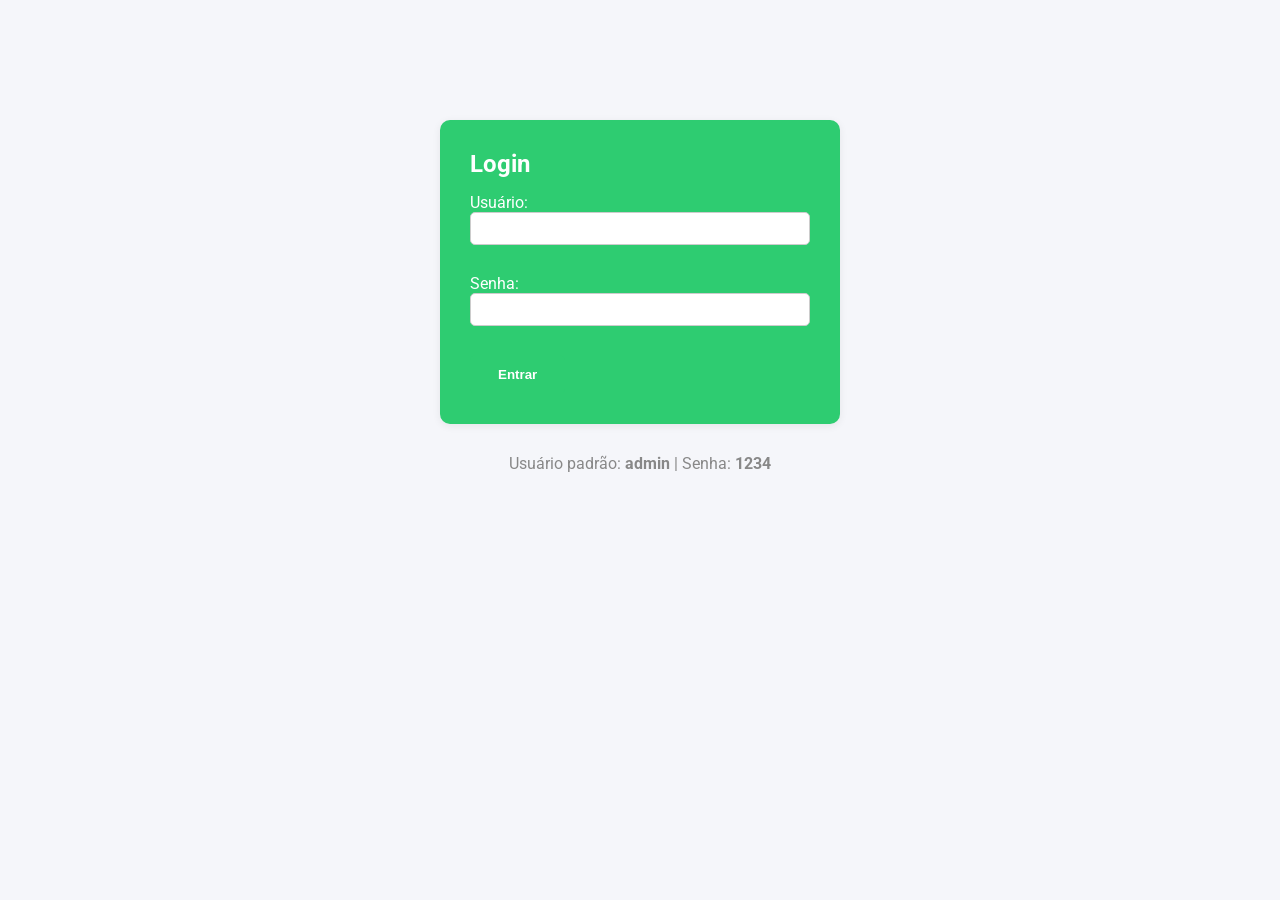
<file: templates/login.html>
<!DOCTYPE html>
<html lang="pt-br">
<head>
    <meta charset="UTF-8">
    <meta name="viewport" content="width=device-width, initial-scale=1.0">
    <title>Login - NymCash</title>
    <link href="https://fonts.googleapis.com/css?family=Roboto:400,700&display=swap" rel="stylesheet">
    <link rel="stylesheet" href="/static/style.css">
</head>
<body>
    <div class="main" style="max-width:400px;margin:80px auto;">
        <div class="card">
            <h3>Login</h3>
            <form method="post" action="/login">
                <label>Usuário:</label>
                <input type="text" name="usuario" required><br><br>
                <label>Senha:</label>
                <input type="password" name="senha" required><br><br>
                <button type="submit" class="btn">Entrar</button>
            </form>
        </div>
        <div style="margin-top:20px;text-align:center;">
            <span style="color:#888;">Usuário padrão: <b>admin</b> | Senha: <b>1234</b></span>
        </div>
    </div>
</body>
</html>
</file>
<file: static/style.css>
body {
    font-family: 'Roboto', Arial, sans-serif;
    background: #f5f6fa;
    margin: 0;
    padding: 0;
}
.sidebar {
    width: 220px;
    background: #fff;
    position: fixed;
    top: 0;
    left: 0;
    height: 100vh;
    box-shadow: 2px 0 8px rgba(0,0,0,0.07);
    padding-top: 30px;
}
.sidebar h2 {
    color: #2ecc71;
    font-size: 1.7rem;
    margin: 0 0 30px 30px;
    font-weight: 700;
}
.sidebar ul {
    list-style: none;
    padding: 0 0 0 30px;
}
.sidebar ul li {
    margin-bottom: 22px;
}
.sidebar ul li a {
    color: #222;
    text-decoration: none;
    font-size: 1.1rem;
    display: flex;
    align-items: center;
}
.sidebar ul li a.active {
    color: #2ecc71;
    font-weight: bold;
}
.main {
    margin-left: 240px;
    padding: 40px 30px;
}
.card {
    background: #2ecc71;
    color: #fff;
    border-radius: 10px;
    padding: 30px;
    margin-bottom: 30px;
    box-shadow: 0 2px 8px rgba(0,0,0,0.07);
}
.card h3 {
    margin: 0 0 15px 0;
    font-size: 1.5rem;
}
.card .values {
    display: flex;
    gap: 40px;
    margin-top: 15px;
}
.card .values div {
    background: rgba(255,255,255,0.15);
    border-radius: 6px;
    padding: 15px 25px;
    text-align: center;
}
.card .values .label {
    font-size: 1rem;
    margin-bottom: 5px;
    color: #fff;
}
.card .values .value {
    font-size: 1.3rem;
    font-weight: bold;
}
.performance {
    background: #fff;
    border-radius: 10px;
    padding: 30px;
    box-shadow: 0 2px 8px rgba(0,0,0,0.07);
    margin-bottom: 30px;
}
.performance h3 {
    margin: 0 0 15px 0;
    font-size: 1.3rem;
}
.performance .result {
    font-size: 2rem;
    color: #e74c3c;
    font-weight: bold;
}
.performance .details {
    margin-top: 10px;
    font-size: 1rem;
    color: #888;
}
.orcamento {
    background: #fff;
    border-radius: 10px;
    padding: 30px;
    box-shadow: 0 2px 8px rgba(0,0,0,0.07);
}
.orcamento h3 {
    margin: 0 0 15px 0;
    font-size: 1.3rem;
}
.orcamento .add {
    color: #2ecc71;
    font-weight: bold;
    float: right;
    cursor: pointer;
}
.btn {
    display: inline-block;
    background: #2ecc71;
    color: #fff;
    padding: 12px 28px;
    border-radius: 5px;
    text-decoration: none;
    font-weight: 700;
    border: none;
    transition: background 0.2s;
    cursor: pointer;
}
.btn:hover {
    background: #27ae60;
}
input, select {
    padding: 8px;
    border-radius: 5px;
    border: 1px solid #ccc;
    margin-bottom: 10px;
    width: 100%;
    box-sizing: border-box;
}
table {
    border-collapse: collapse;
    width: 100%;
    margin-top: 10px;
}
th, td {
    padding: 10px;
    text-align: left;
    border-bottom: 1px solid #eee;
}
th {
    background: #f5f6fa;
}
@media (max-width: 900px) {
    .sidebar {
        width: 100%;
        height: auto;
        position: relative;
        box-shadow: none;
        padding-top: 10px;
    }
    .main {
        margin-left: 0;
        padding: 20px 10px;
    }
}
</file>
